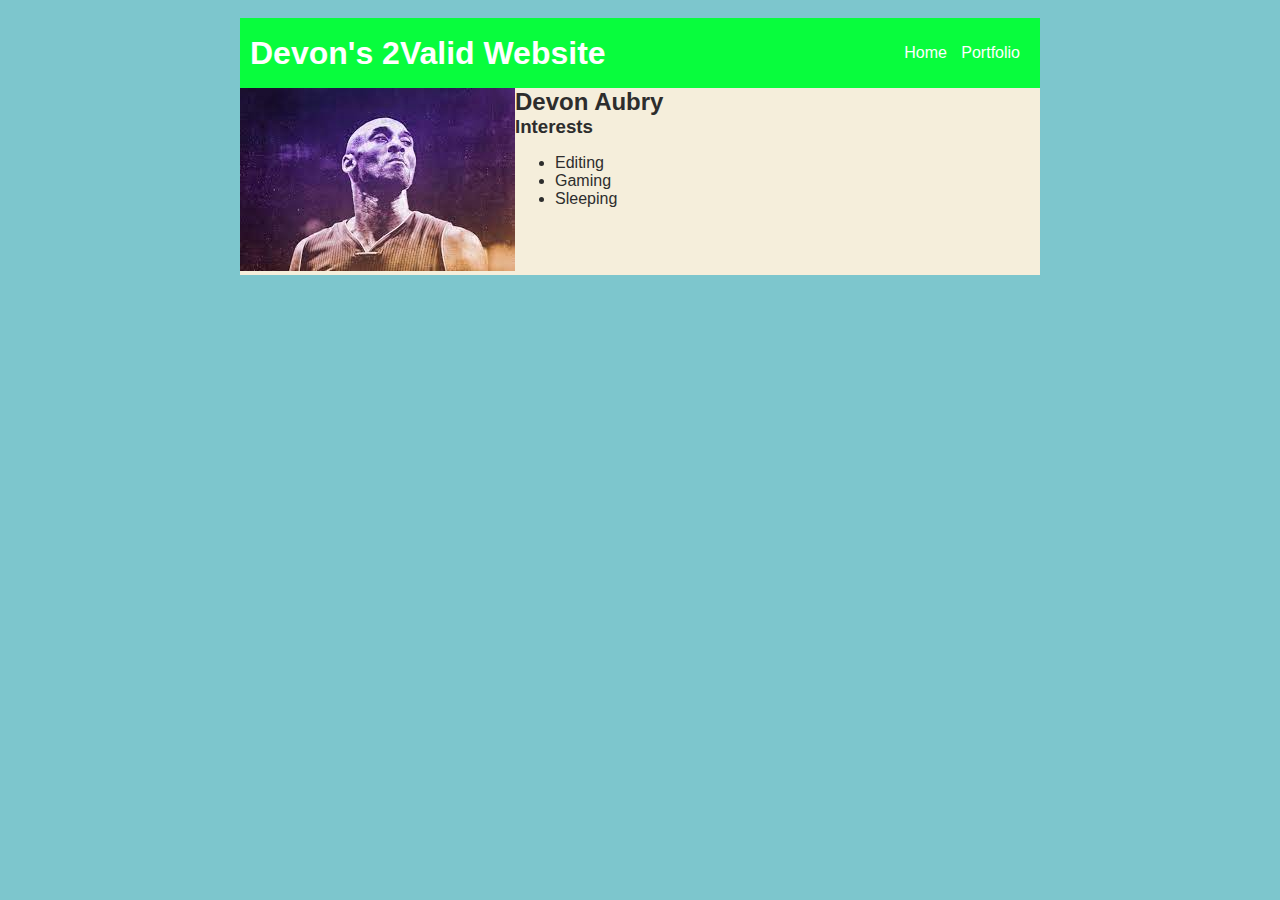
<file: index.html>
<!DOCTYPE HTML>
<html>
    <head>
        <title>Devon's Website</title>
        <link rel="stylesheet" href="style.css">
    </head>

    <body>
        
        <div id="all-contents">
            
            <nav>
                <h1>Devon's 2Valid Website</h1>
                <ul id="nav-ul>
                    <li class= "nav-li">
                    <a href="index.html"> Home </a>
                    </li>
                    <li class= "nav-li"> 
                    <a href="portfolio.html"> Portfolio</a>
                    </li>
                </ul>
            </nav>

            <main>
                <!-- Sidebar Section -->
                    <div>
                        <img src="[data-uri]
                        ">
                        </div>
                    


                <!-- Content Section -->
                <div>
                    <h2>Devon Aubry</h2>
                    <h3>Interests</h3>
                    <ul> 
                      <li> Editing</li>  
                      <li> Gaming</li>
                      <li> Sleeping</li>
                    </ul>
                </div>
            </main>

        </div>
    </body>
</html>
</file>
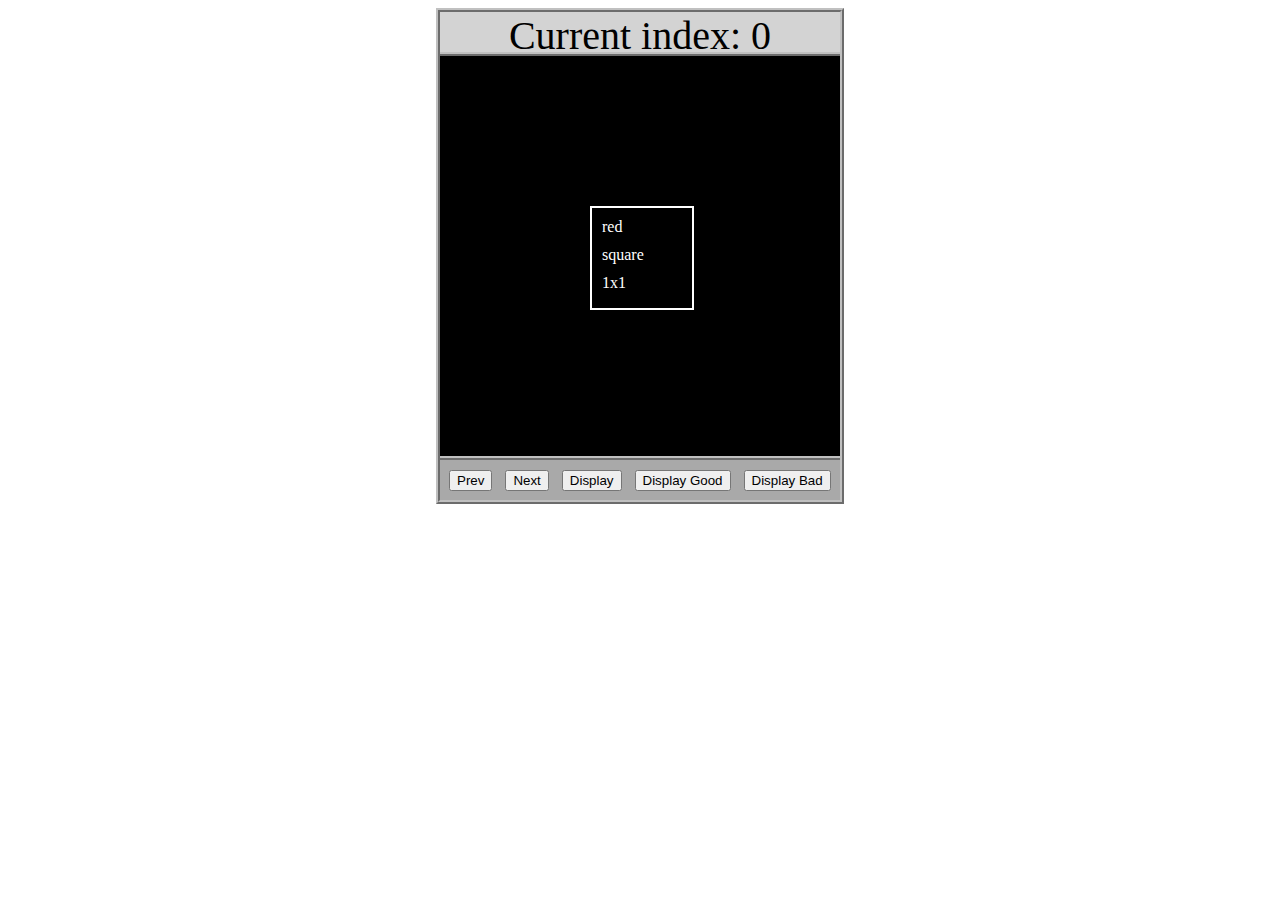
<file: asd-projects/data-shapes/index.html>
<!DOCTYPE html>
<html>
  <head>
    <meta charset="utf-8" />
    <meta name="viewport" content="width=device-width" />
    <title>Data Shapes</title>
    <link rel="stylesheet" href="index.css" />
    <script src="https://code.jquery.com/jquery-3.1.0.js"></script>
    <script src="index.js"></script>
  </head>
  <body>
    <div id="board">
      <div id="info-bar">Current index: 0</div>
      <div id="shape-container">
        <div id="shape"></div>
      </div>
      <div id="button-box">
        <button id="cycle-left">Prev</button>
        <button id="cycle-right">Next</button>
        <button id="execute1">Display</button>
        <button id="execute2">Display Good</button>
        <button id="execute3">Display Bad</button>
      </div>
    </div>
  </body>
</html>
</file>
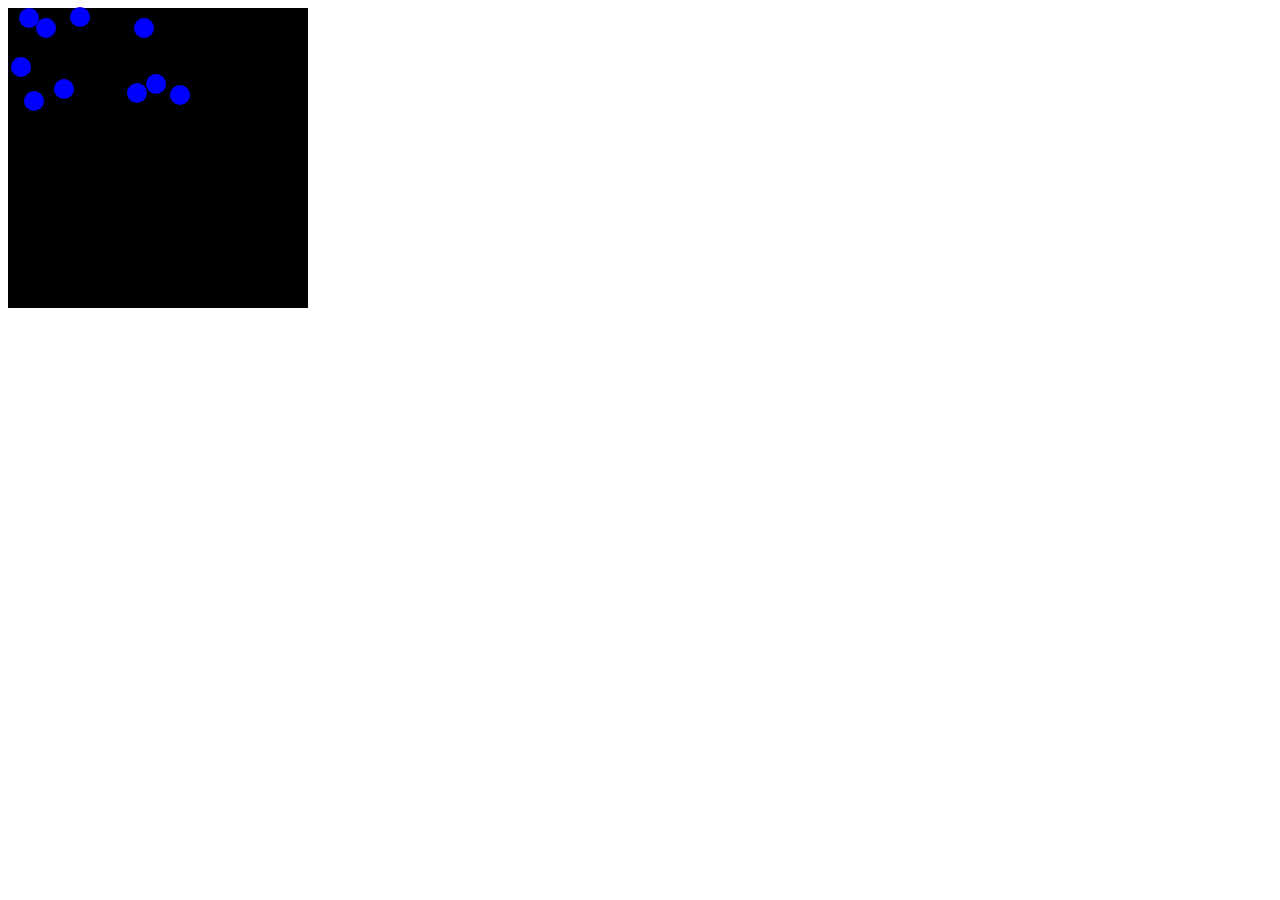
<file: asd-projects/debugging-exercise/index.html>
<!DOCTYPE html>
<html>
<head>
    <meta charset="utf-8">
    <meta name="viewport" content="width=device-width">
    <title>Debugger Exercise</title>
    <link rel="stylesheet" href="index.css">
    <script src="https://code.jquery.com/jquery-3.1.0.js"></script>
    <script src="index.js"></script>
</head>
<body>
    <div id="board">

    </div>
</body>
</html>
</file>
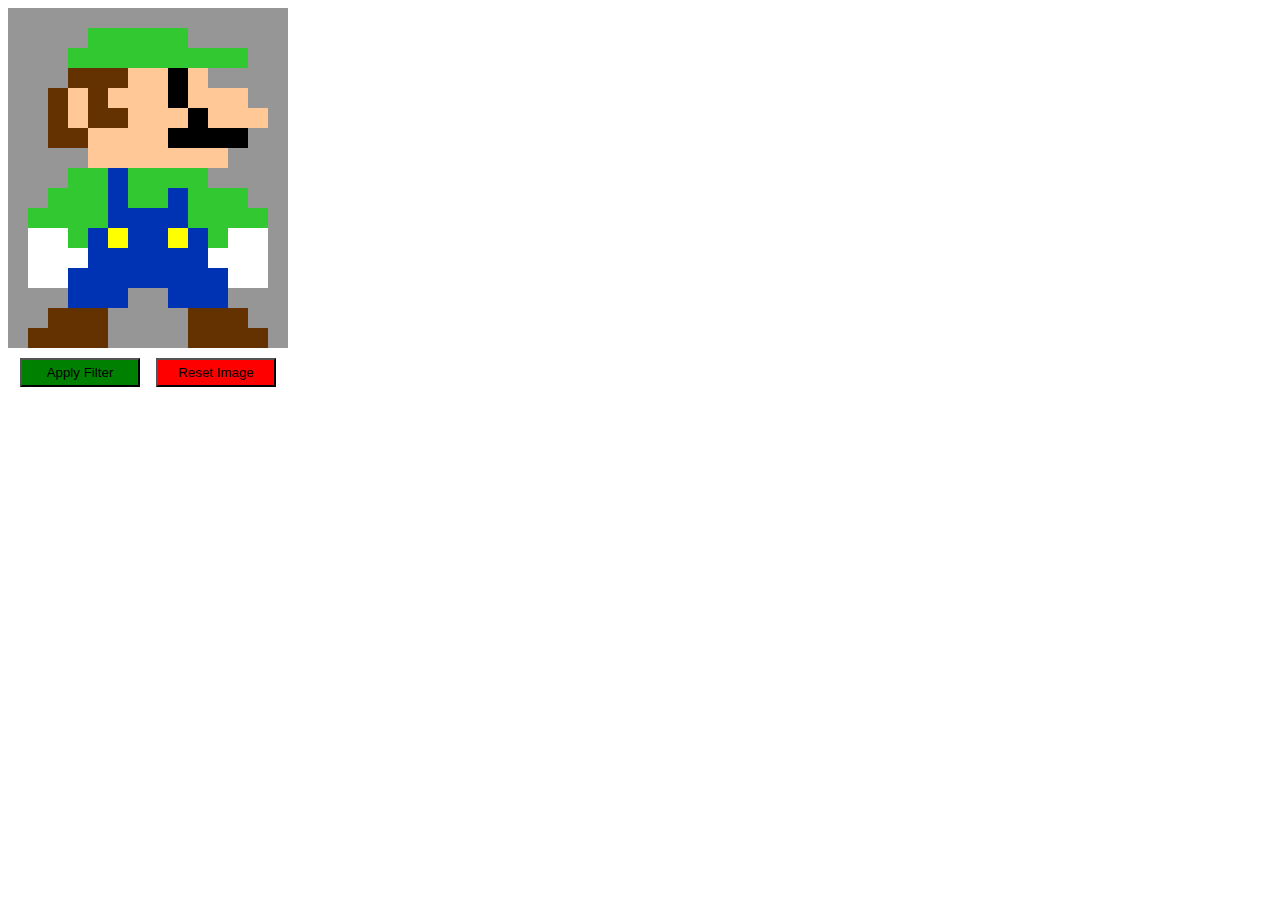
<file: asd-projects/image-filtering/index.html>
<!DOCTYPE html>
<html>
  <head>
    <script src="https://code.jquery.com/jquery-3.1.0.js"></script>
    <meta charset="utf-8" />
    <meta name="viewport" content="width=device-width" />
    <link rel="stylesheet" href="index.css" />
    <script src="image.js"></script>
    <script src="index.js"></script>
    <title>Image Filtering</title>
  </head>
  <body>
    <div id="display"></div>
    <div id="button-box">
      <button id="apply">Apply Filter</button>
      <button id="reset">Reset Image</button>
    </div>
  </body>
</html>
</file>
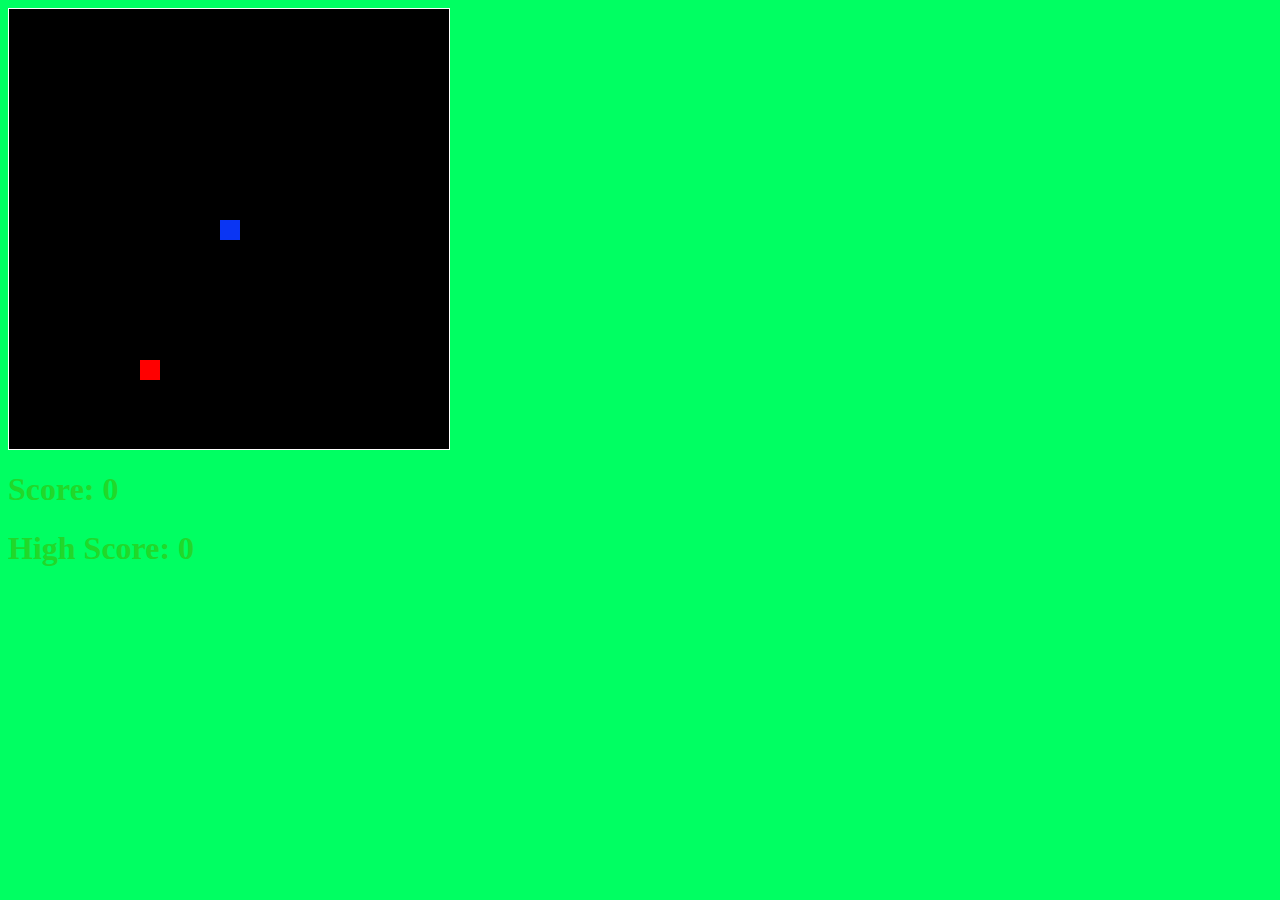
<file: asd-projects/snake/index.html>
<!DOCTYPE html>
<html>

  <head>
    <link rel="stylesheet" type="text/css" href="index.css" />
    <title>Snake</title>
    <!--Link jQuery and CSS here-->
    <script src="jquery.min.js"></script>
  </head>
  <body>
    <div id="board"></div>
      <h1 id="score">Score: 0</h1>
      <h1 id="highScore">High Score: 0</h1>
  </body>
  
  <!-- Link index.js here -->
  <script src="index.js"></script>
</html>
</file>
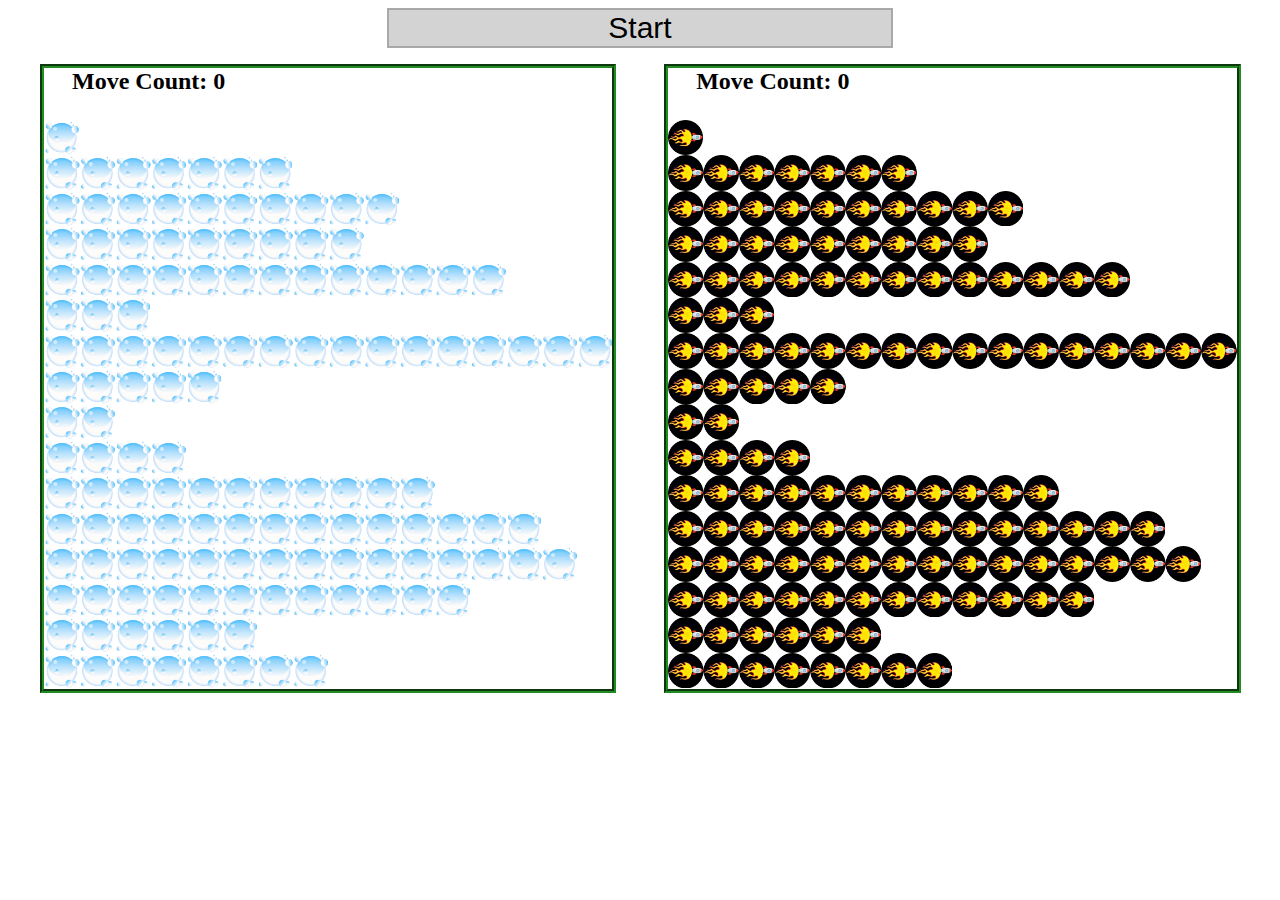
<file: asd-projects/sorting-exercise/index.html>
<!DOCTYPE html>
<html>
<head>
    <script src="https://code.jquery.com/jquery-3.1.0.js"></script>    
    <meta charset="utf-8">
    <meta name="viewport" content="width=device-width">
    <link rel="stylesheet" href="index.css">
    <script src="setup.js"></script>
    <script src="index.js"></script>
    <script src="run.js"></script>
    <title>Sorting</title>
</head>
<body>
    <div id="fullContainer">
        <div id="buttonContainer">
          <button id="goButton">Start</button>
        </div>
        <div id="sortContainer">
            <div class="subContainer" id="bubbleArea">
                <h2 id="bubbleCounter">Move Count: 0</h2>
                <div id="displayBubble">

                </div>
            </div>

            <div class="subContainer" id="quickArea">
                <h2 id="quickCounter">Move Count: 0</h2>
                <div id="displayQuick">

                </div>
            </div>
        </div>
    </div>
</body>
</html>
</file>
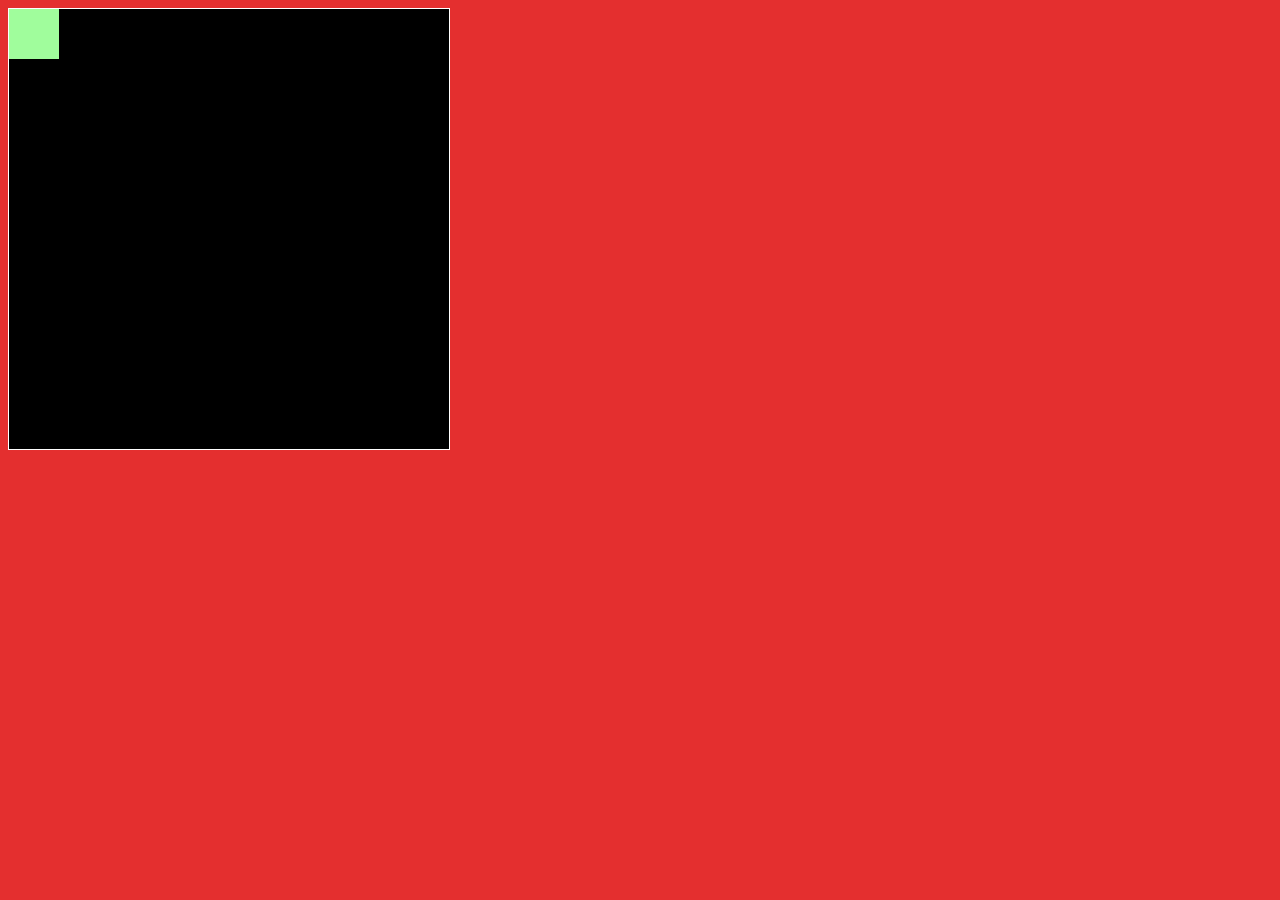
<file: asd-projects/walker/index.html>
<!DOCTYPE html>
<html>
  <head>
    <title>Title</title>
    <!-- Load CSS files -->
    <link rel="stylesheet" type="text/css" href="index.css">
   
    <!-- Load JavaScript files -->
    <script src="jquery.min.js"></script>
    <script src="index.js"></script>
  </head>
 
  <body>
    <div id='board'>
      <div id='walker1'></div>
    </div>
  </body>
</html>
</file>
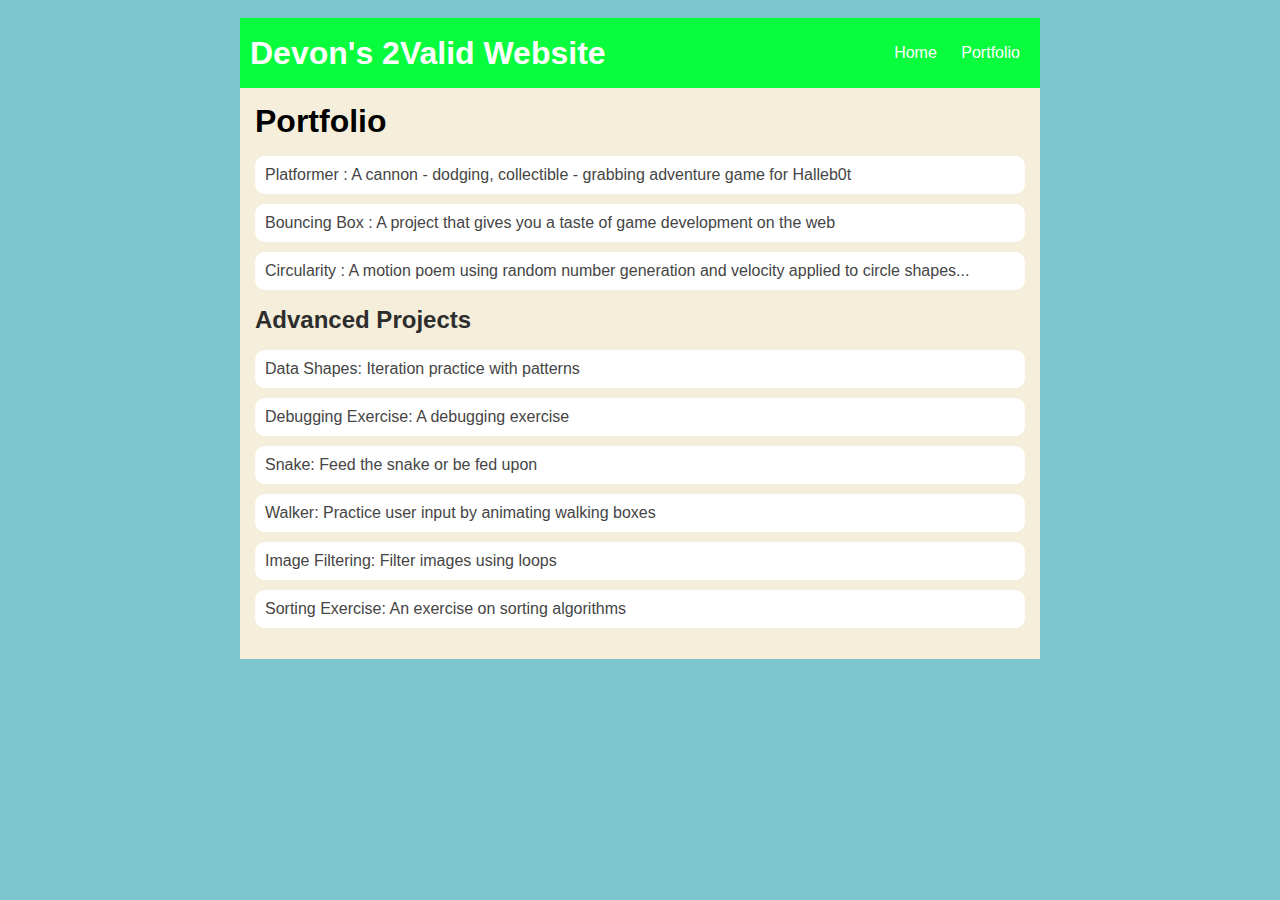
<file: portfolio.html>
<!DOCTYPE HTML>
<html>
    <head>
        <title> Devon Port</title>
        <link rel="stylesheet" href="style.css">
    </head>

    <body>
        <div id="all-contents">
            <nav>
                <h1>Devon's 2Valid Website</h1>
                <ul id="nav-ul">
                   <li class="nav-li">
                   <a class="nav-a" href="index.html">Home</a>
                 </li>
                 <li class="nav-li">
                   <a class="nav-a" href="portfolio.html">Portfolio</a>
                 </li>
             </ul>
         </nav>
         <main>
            <div class="content">
                <h1>Portfolio</h1>
                <ul id="portfolio">
                    <li><a href="projects/platformer/">Platformer : A cannon - dodging, collectible - grabbing adventure game for Halleb0t</a></li>
                    <li><a href="projects/bouncing-box/">Bouncing Box : A project that gives you a taste of game development on the web </a></li>
                    <li><a href="projects/circularity/">Circularity : A motion poem using random number generation and velocity applied to circle shapes...</a></li>
                </ul>
                <h2>Advanced Projects</h2>
<ul id ="portfolio">
    <li><a href="asd-projects/data-shapes"> Data Shapes: Iteration practice with patterns</a></li>
    <li><a href="asd-projects/debugging-exercise"> Debugging Exercise: A debugging exercise</a></li>
    <li><a href="asd-projects/snake">Snake: Feed the snake or be fed upon</a></li>
    <li><a href="asd-projects/walker">Walker: Practice user input by animating walking boxes</a></li>
    <li><a href="asd-projects/image-filtering">Image Filtering: Filter images using loops</a></li>
    <li><a href="asd-projects/sorting-exercise">Sorting Exercise: An exercise on sorting algorithms</a></li>
               </ul>
            </div>
         </main>
     </div>
    </body>
</html>
</file>
<file: style.css>
body {
    background: rgb(125, 198, 205);
    color: rgb(45, 45, 45);
    padding: 10px;
    font-family: arial;
}
#all-contents {
  max-width: 800px;
    margin: auto;
}

/* navigation menu */
nav {
    background: rgb(8, 253, 61);
   margin: 0 auto;
    display: flex;
    padding: 10px;
}
h1 {
    display: flex;
    align-items: center;
    color: white;
    flex: 1;
    margin: 0;
}
#nav-ul {
    list-style-image: none;
}
.nav-li {
    display: inline-block;
    padding: 0 10px;
}
a {
    text-decoration: none;
    color: #fff;
}

/* main container area beneath menu */
main {
    background: rgb(245, 238, 219);
    display: flex;
}
.sidebar {
    margin-right: 25px;
    padding: 10px;
}
.sidebar-img {
    width: 200px;
}
.content {
    flex: 1;
    padding: 15px;
}

/* portfolio styles */
#interests {
    border: 4px silver ridge;
    padding: 8px;
}
h2, h3 {
    margin: 0px;
}

/* portfolio styles */
#interests {
    border: 4px silver ridge;
    padding: 8px;
}
h2, h3 {
    margin: 0px;
}

      /* portfolio styles */
      .content h1 {
        color: black;
    }

    #portfolio {
        list-style-type: none;
        padding-left: 0;
    }

    #portfolio li {
        background: #fff;
        padding: 10px;
        border-radius: 10px;
        margin-bottom: 10px;
    }

    #portfolio li:hover {
        background: #eee;
    }

    #portfolio a {
        text-decoration: none;
        color: #454545;
    }
</file>
<file: asd-projects/data-shapes/index.css>
#board {
  width: 400px;
  margin: auto;
  border: silver ridge 4px;
}

#info-bar {
  width: 400px;
  height: 40px;
  background: lightgray;
  font-size: 40px;
  text-align: center;
}

#shape-container {
  width: 400px;
  height: 400px;
  background: black;
  border-top: silver ridge 4px;
  border-bottom: silver ridge 4px;
}

#button-box {
  width: 400px;
  height: 40px;
  background: darkgray;
}

#shape {
  color: white;
  width: 100px;
  height: 100px;
  position: relative;
  top: 150px;
  left: 150px;
  border: white solid 2px;
  display: block;
}

button {
  width: auto;
  height: auto;
  margin: auto;
  margin-top: 10px;
  margin-left: 9px;
}

p {
  margin: 10px;
}
</file>
<file: asd-projects/debugging-exercise/index.css>
#board {
    background: black;
    width: 300px;
    height: 300px;
    left: 0px;
    top: 0px;
}


.circle {
    background: blue;
    width: 20px;
    height: 20px;
    border-radius: 10px;
    position: absolute;
}
</file>
<file: asd-projects/image-filtering/index.css>
.square {
  width: 20px;
  height: 20px;
  position: absolute;
}

body > div {
  position: relative;
}

#button-box {
  position: relative;
  top: 350px;
}

button {
  width: 120px;
  padding: 5px;
  margin-left: 12px;
}

#apply {
  background: green;
}

#reset {
  background: red;
}
</file>
<file: asd-projects/snake/index.css>
body {
  background-color: rgb(0, 255, 98);
}

#board {
  width: 440px;
  height: 440px;
  border: 1px solid white;
  background-color: black;
}

#score, #highScore {
  color: rgb(33, 216, 42);
}

.snake, .apple {
  display: block;
  width: 20px;
  height: 20px;
  position: absolute;
  user-select: none;
}

.snake {
  background-color: rgb(251, 255, 0);
  z-index: 2;
}

#snake-head {
  background-color: rgb(10, 53, 243);
}

.apple {
  background-color: rgb(255, 0, 0);
  z-index: 1;
}
</file>
<file: asd-projects/sorting-exercise/index.css>
#fullContainer {
    width:100%;
}
#buttonContainer {
    margin:auto;
    width: 40%;
}
#goButton {
    margin: auto;
    width: 100%;
    border: 2px darkgray double;
    background: lightgray;
    font-size: 30px;
}
#sortContainer {
    display: table;
    margin: 0 auto;
    width: 100%;
}
.subContainer {
    display: inline-block;
    width:45%;
    border: 4px forestgreen groove;
    margin-top: 1.25%;
}
#bubbleArea {
    margin-left: 2.5%;
}
#quickArea {
    margin-left: 3.75%;
}
.subContainer > h2 {
    margin-left: 5%;
    height: 32px;
    margin-top: 0;
}
.sortElement {
    background-position: center;
    background-repeat: repeat-x;
    position: absolute;
    left: 0px;
    margin: 0;
    padding: 0;
}
.subContainer > div {
    position: relative;
}
.bubbleElement {
    background: url('img/bubble.png');
    /*border: 2px aqua ridge;*/
}
.quickElement {
    background: url('img/quick.png');
    /*border: 2px firebrick ridge;*/
}
</file>
<file: asd-projects/walker/index.css>
body {
  background-color: rgb(228, 47, 47);
}

#board {
  width: 440px;
  height: 440px;
  border: 1px solid white;
  background-color: black;
  position: relative;
}

#walker1 {
  background-color: rgb(255, 252, 94);
  width: 50px;
  height: 50px;
  position: absolute;
/*   left: 100px; */  /* Uncomment if you want to set a "starting" position */
/*   top: 100px;  */  /* Uncomment if you want to set a "starting" position */
}
</file>
